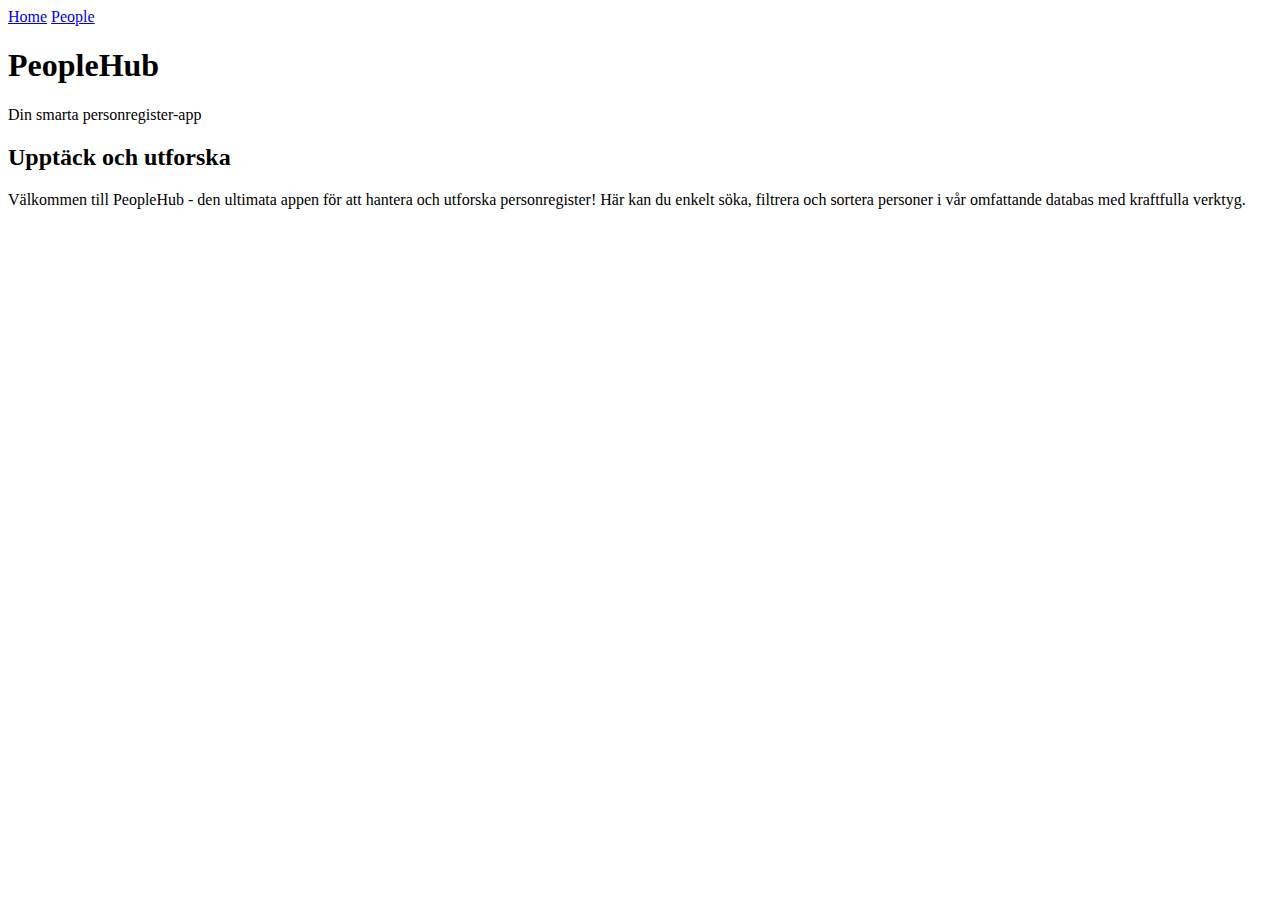
<file: index.html>
<!DOCTYPE html>
<html lang="en">

<head>
  <meta charset="UTF-8">
  <meta name="viewport" content="width=device-width>, initial-scale=1.0">
  <title>PeopleHub</title>
  <link rel="stylesheet" href="style.css">
</head>

<body>
  <div class="wrapper">
    <nav>
      <a href="index.html">Home</a>
      <a href="people.html">People</a>
    </nav>
    <div class="h1title">
      <h1>PeopleHub</h1>
      <p class="subtitle">Din smarta personregister-app</p>
    </div>

    <section class="hero">
      <h2> Upptäck och utforska</h2>
      <p>Välkommen till PeopleHub - den ultimata appen för att hantera och utforska personregister! Här kan du enkelt
        söka, filtrera och sortera personer i vår omfattande databas med kraftfulla verktyg.</p>
    </section>



  </div>

  </div>
  <script type="module" src="main.js"></script>
  <script type="module" src="email.js"></script>
</body>

</html>
</file>
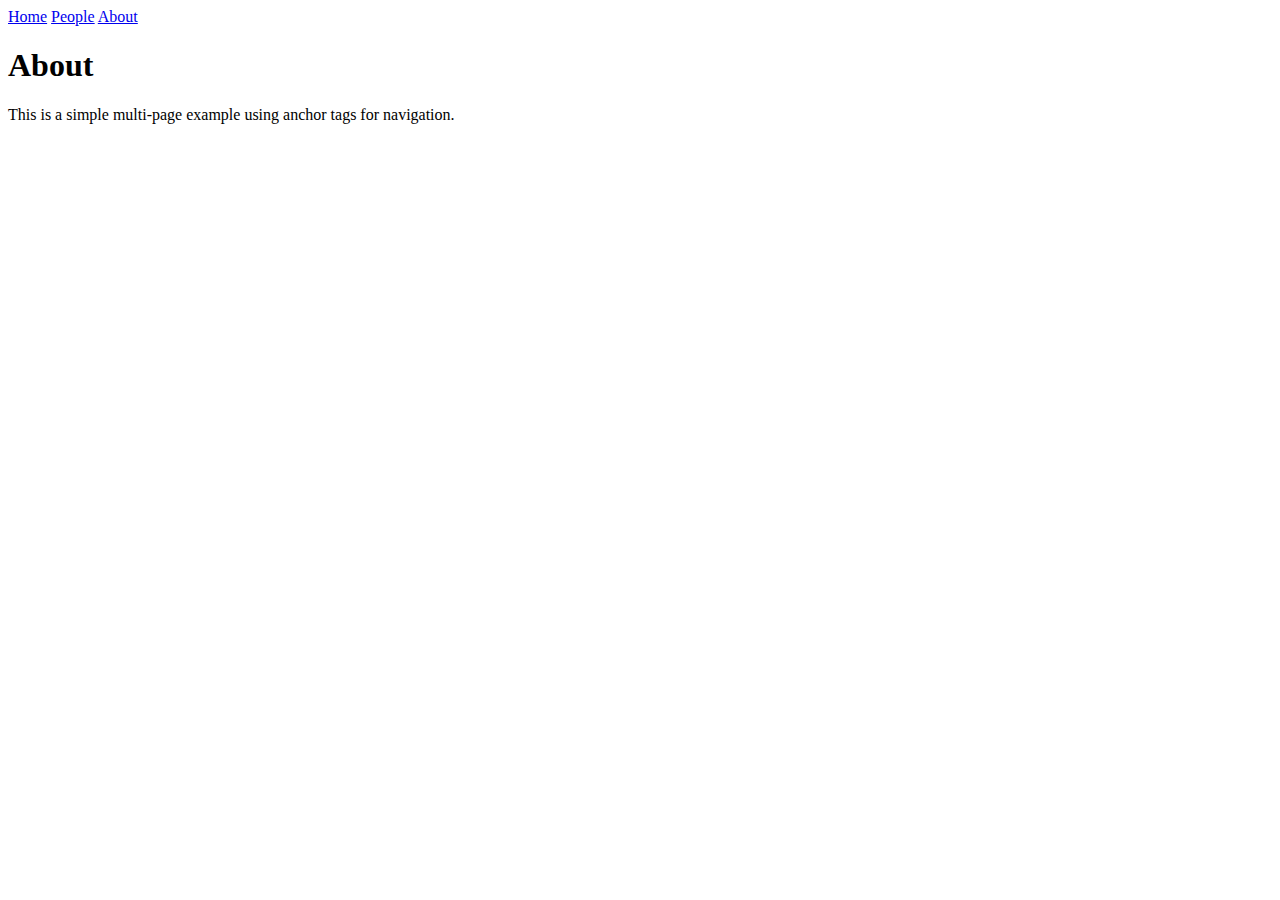
<file: about.html>
<!DOCTYPE html>
<html lang="en">
<head>
  <meta charset="UTF-8">
  <meta name="viewport" content="width=device-width, initial-scale=1.0">
  <title>About</title>
  <link rel="stylesheet" href="style.css">
</head>
<body>
  <nav>
    <a href="index.html">Home</a>
    <a href="people.html">People</a>
    <a href="about.html">About</a>
  </nav>

  <h1>About</h1>
  <p>This is a simple multi-page example using anchor tags for navigation.</p>
</body>
</html>
</file>
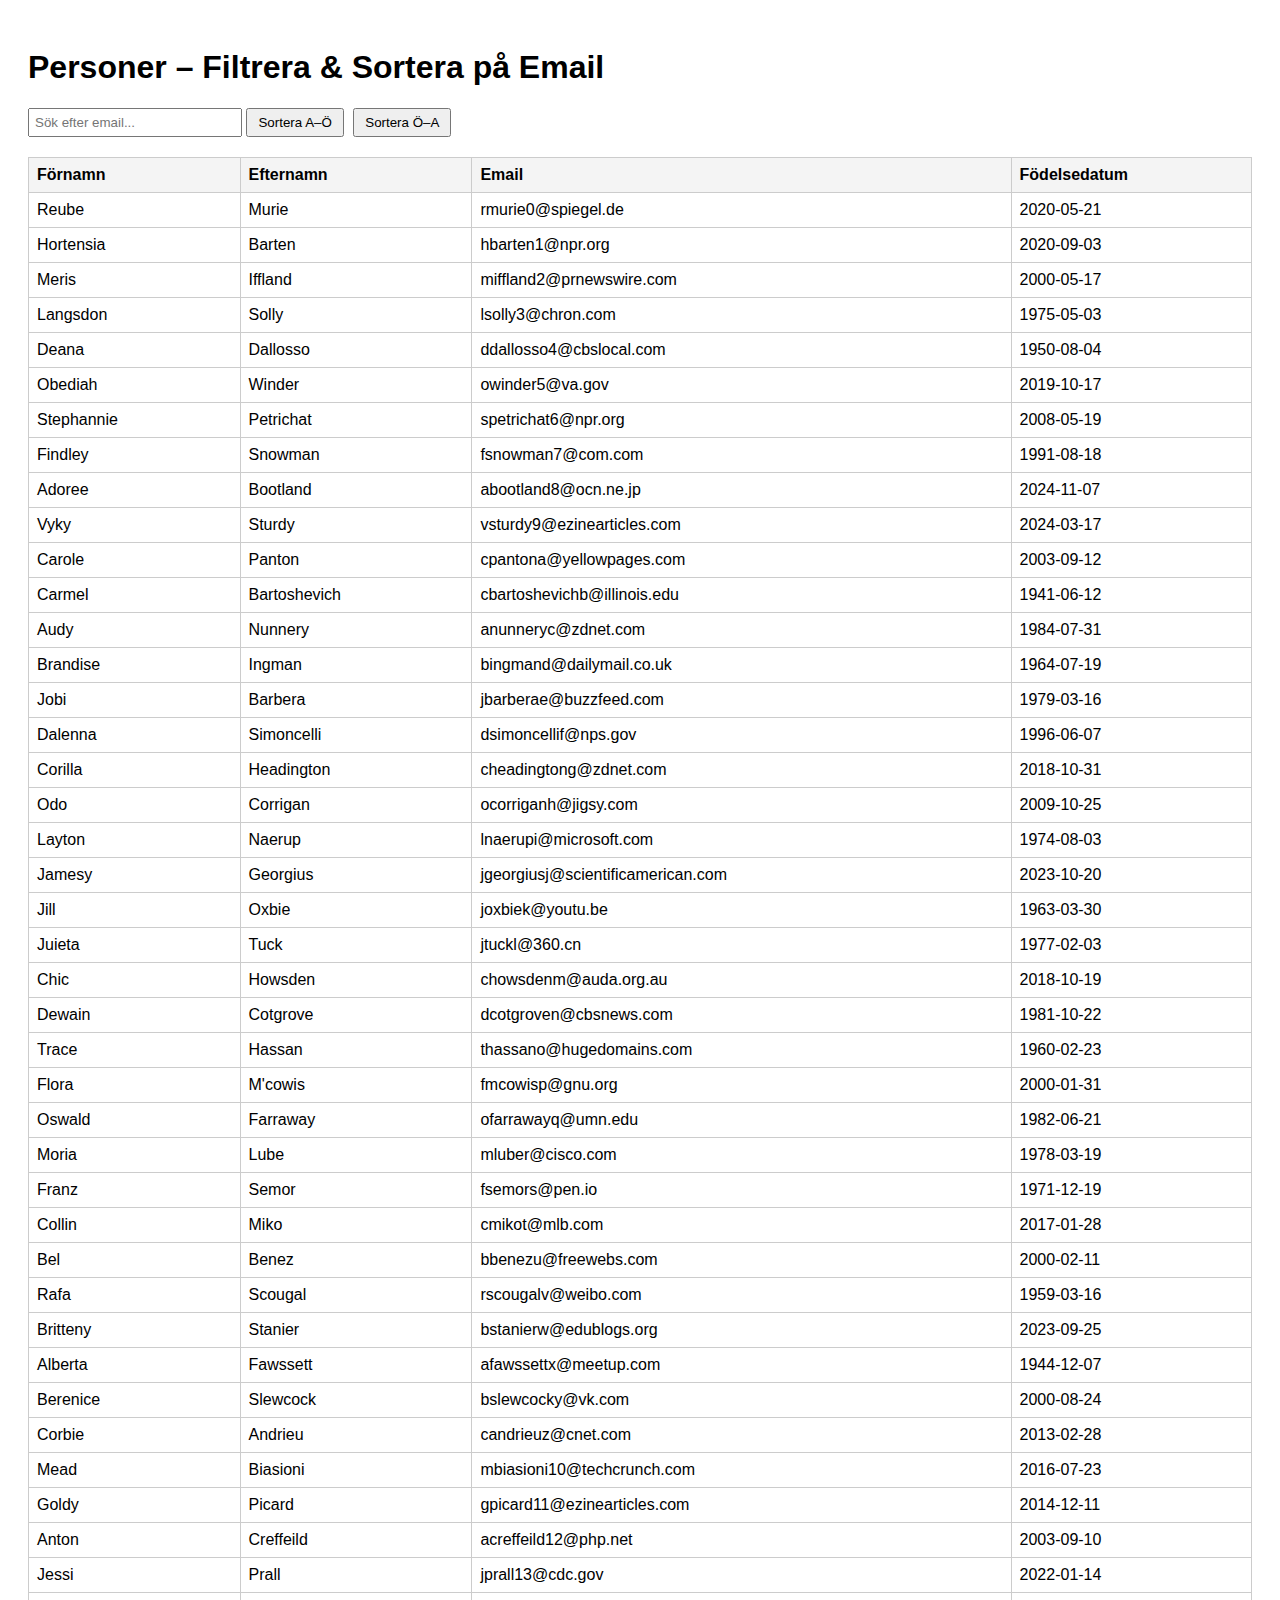
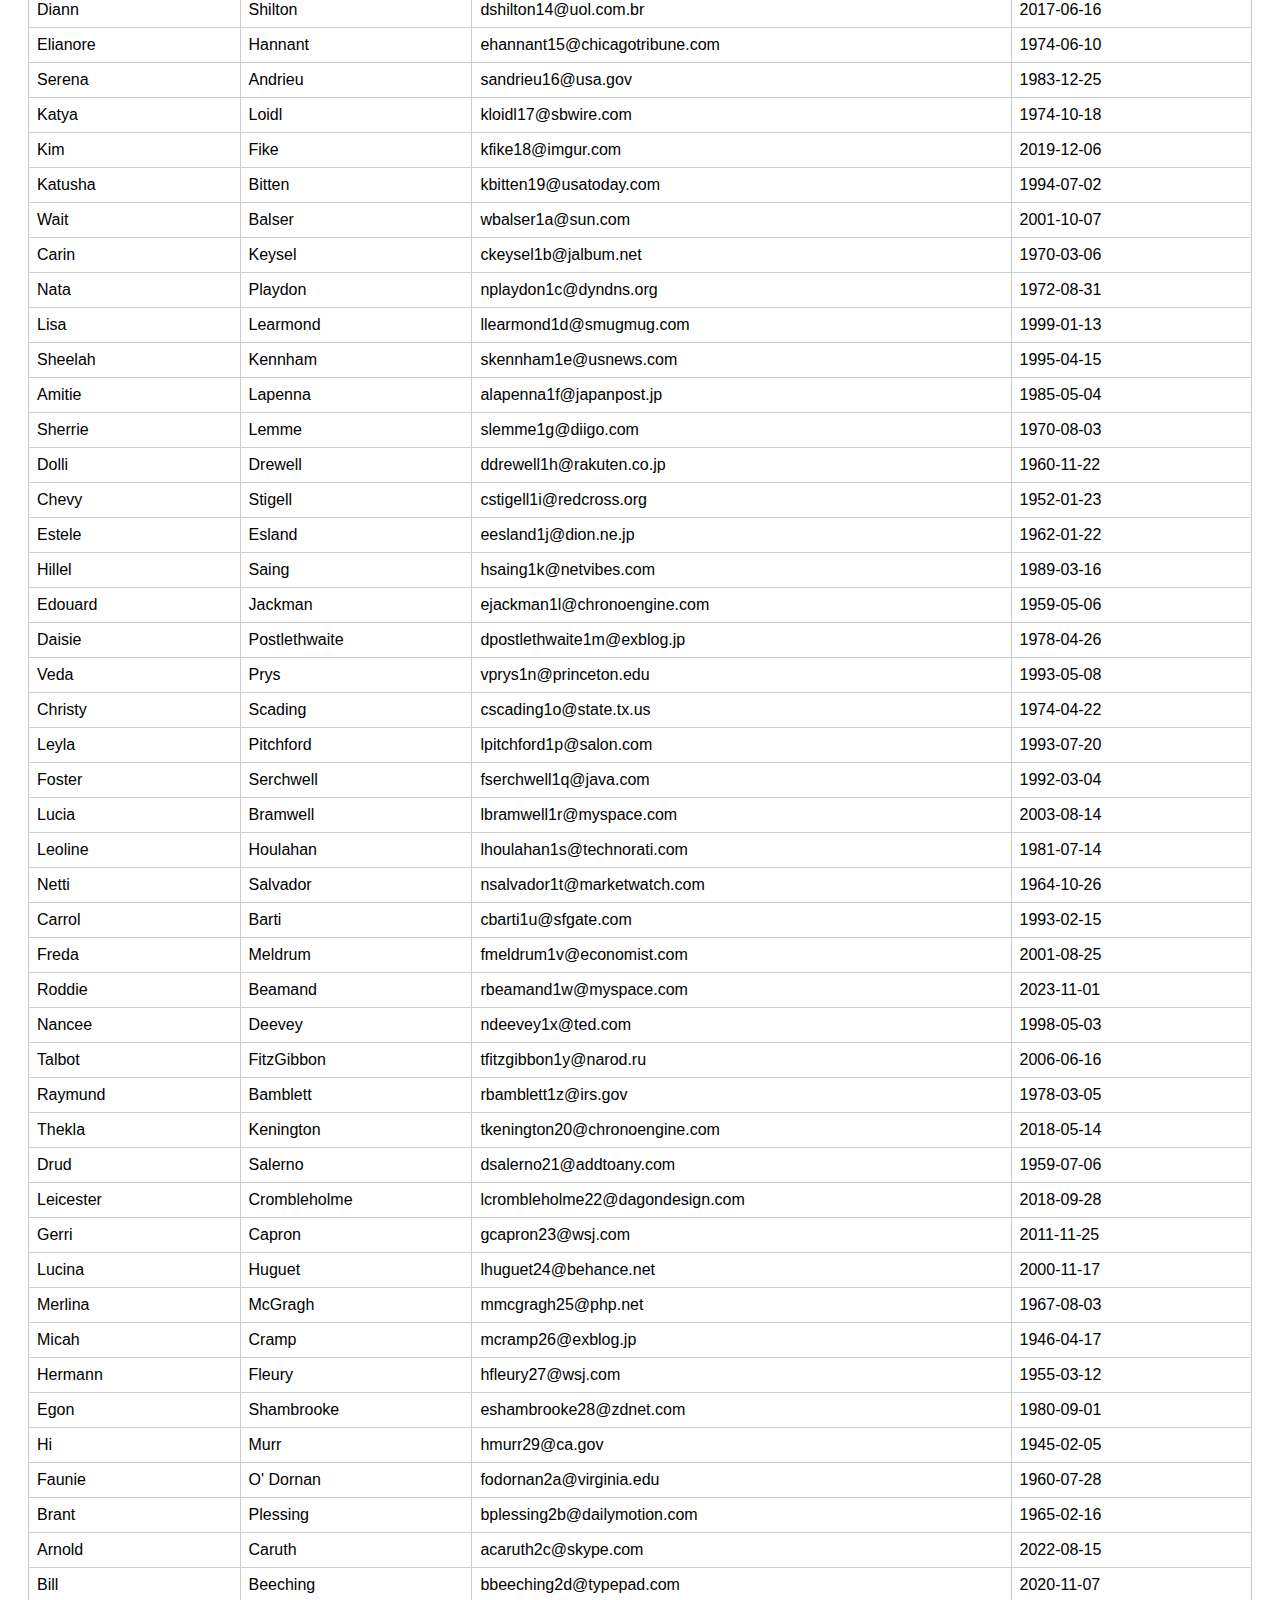
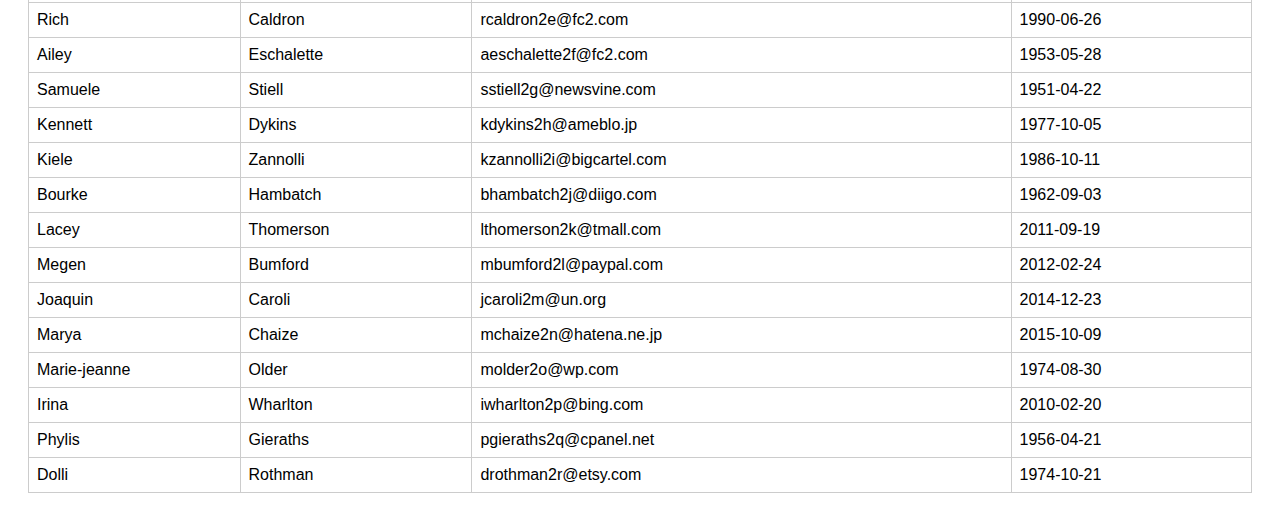
<file: index-email.html>
<!DOCTYPE html>
<html lang="sv">
<head>
  <meta charset="UTF-8">
  <meta name="viewport" content="width=device-width, initial-scale=1.0">
  <title>Personer – Email Filter & Sort</title>
  <style>
    body { font-family: Arial, sans-serif; padding: 20px; }
    input { margin-bottom: 10px; padding: 5px; width: 200px; }
    button { margin-right: 5px; padding: 5px 10px; }
    table { border-collapse: collapse; width: 100%; margin-top: 10px; }
    th, td { border: 1px solid #ccc; padding: 8px; text-align: left; }
    th { background-color: #f4f4f4; }
  </style>
</head>
<body>
  <h1>Personer – Filtrera & Sortera på Email</h1>

  <!-- Filter input -->
  <input type="text" id="emailFilter" placeholder="Sök efter email...">
  <button id="sortAsc">Sortera A–Ö</button>
  <button id="sortDesc">Sortera Ö–A</button>

  <!-- Tabell för personer -->
  <table>
    <thead>
      <tr>
        <th>Förnamn</th>
        <th>Efternamn</th>
        <th>Email</th>
        <th>Födelsedatum</th>
      </tr>
    </thead>
    <tbody id="personTableBody">
      <!-- Personer kommer att laddas här -->
    </tbody>
  </table>

  <script>
    let people = [];

    // Hämta alla personer från people.json
    fetch('people.json')
      .then(response => response.json())
      .then(data => {
        people = data;
        displayPeople(people);
      });

    const tableBody = document.getElementById('personTableBody');
    const emailFilter = document.getElementById('emailFilter');

    // Visa personer i tabellen
    function displayPeople(list) {
      tableBody.innerHTML = '';
      list.forEach(person => {
        const row = document.createElement('tr');
        row.innerHTML = `
          <td>${person.firstName}</td>
          <td>${person.lastName}</td>
          <td>${person.email}</td>
          <td>${person.birthDate}</td>
        `;
        tableBody.appendChild(row);
      });
    }

    // Filtrera personer baserat på email
    emailFilter.addEventListener('input', () => {
      const filterText = emailFilter.value.toLowerCase();
      const filtered = people.filter(p => p.email.toLowerCase().includes(filterText));
      displayPeople(filtered);
    });

    // Sortera stigande
    document.getElementById('sortAsc').addEventListener('click', () => {
      const sorted = [...people].sort((a, b) => a.email.localeCompare(b.email));
      displayPeople(sorted);
    });

    // Sortera fallande
    document.getElementById('sortDesc').addEventListener('click', () => {
      const sorted = [...people].sort((a, b) => b.email.localeCompare(a.email));
      displayPeople(sorted);
    });
  </script>
</body>
</html>
</file>
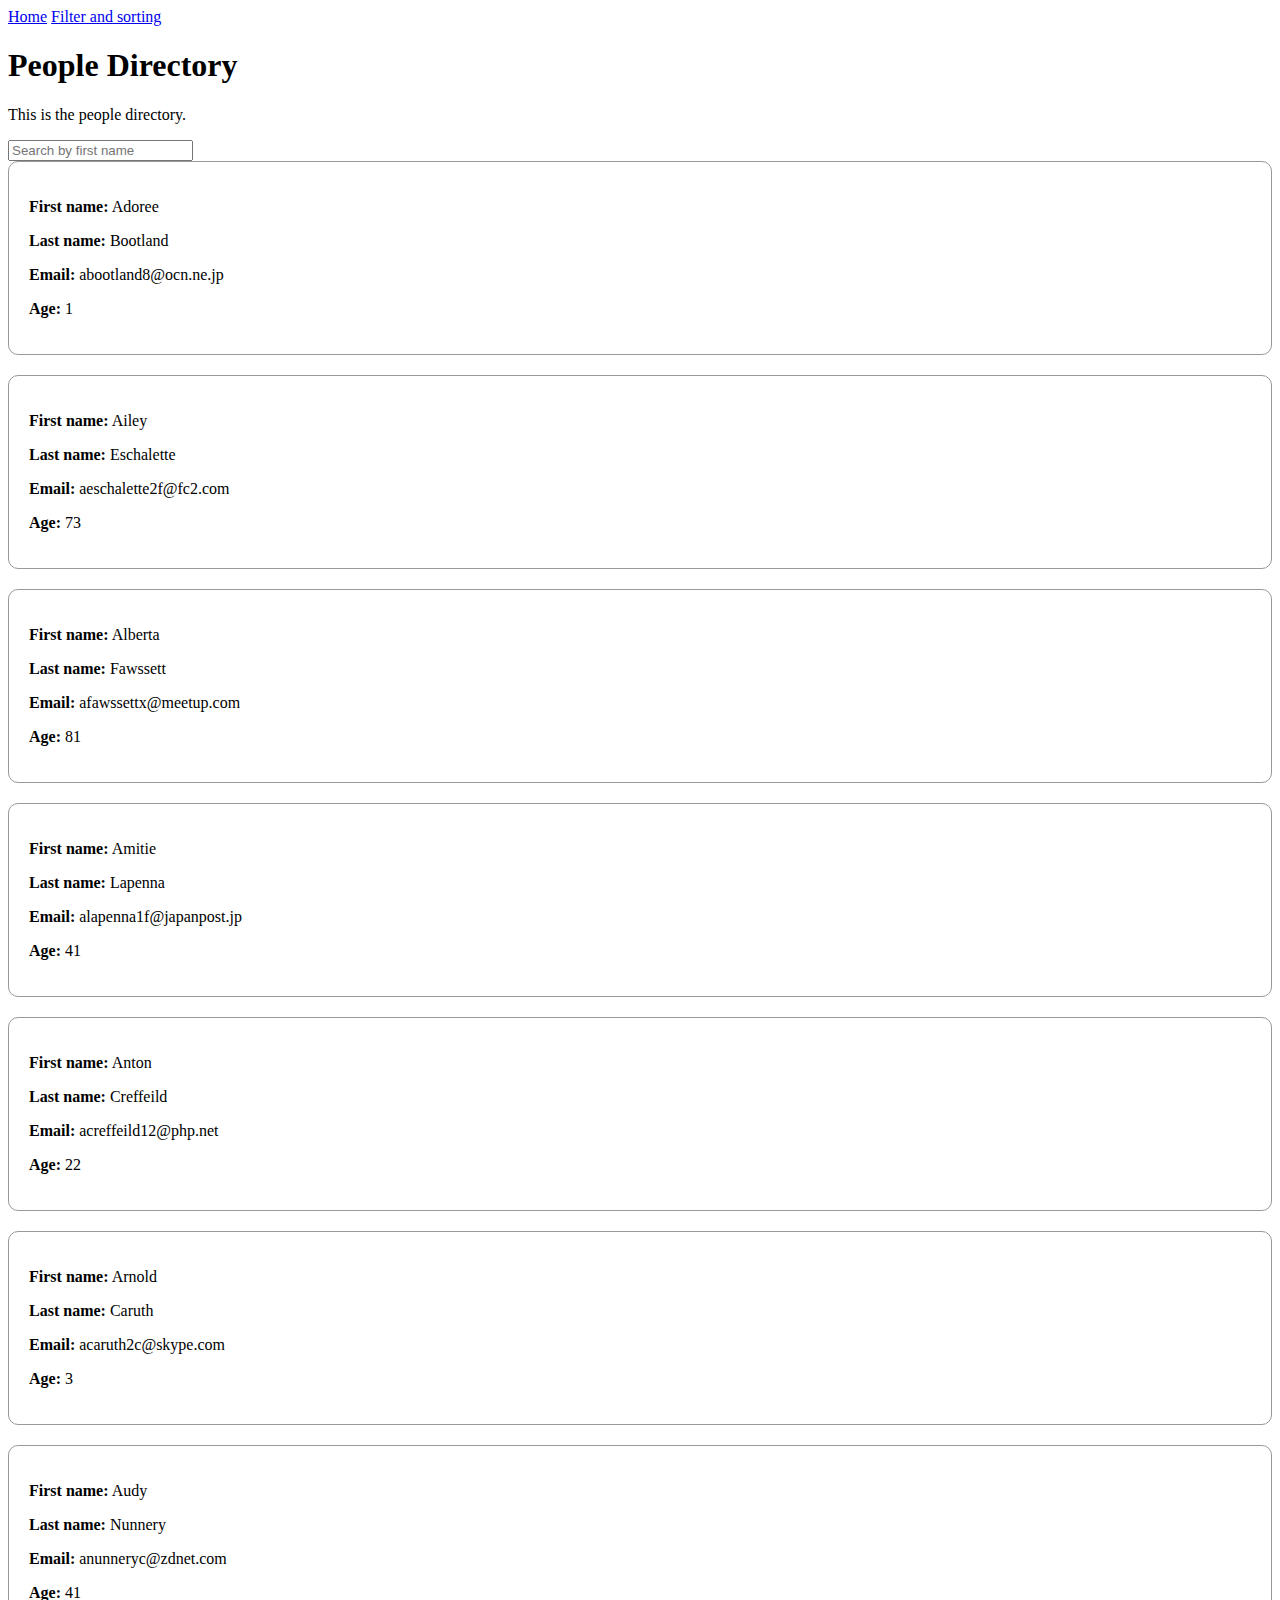
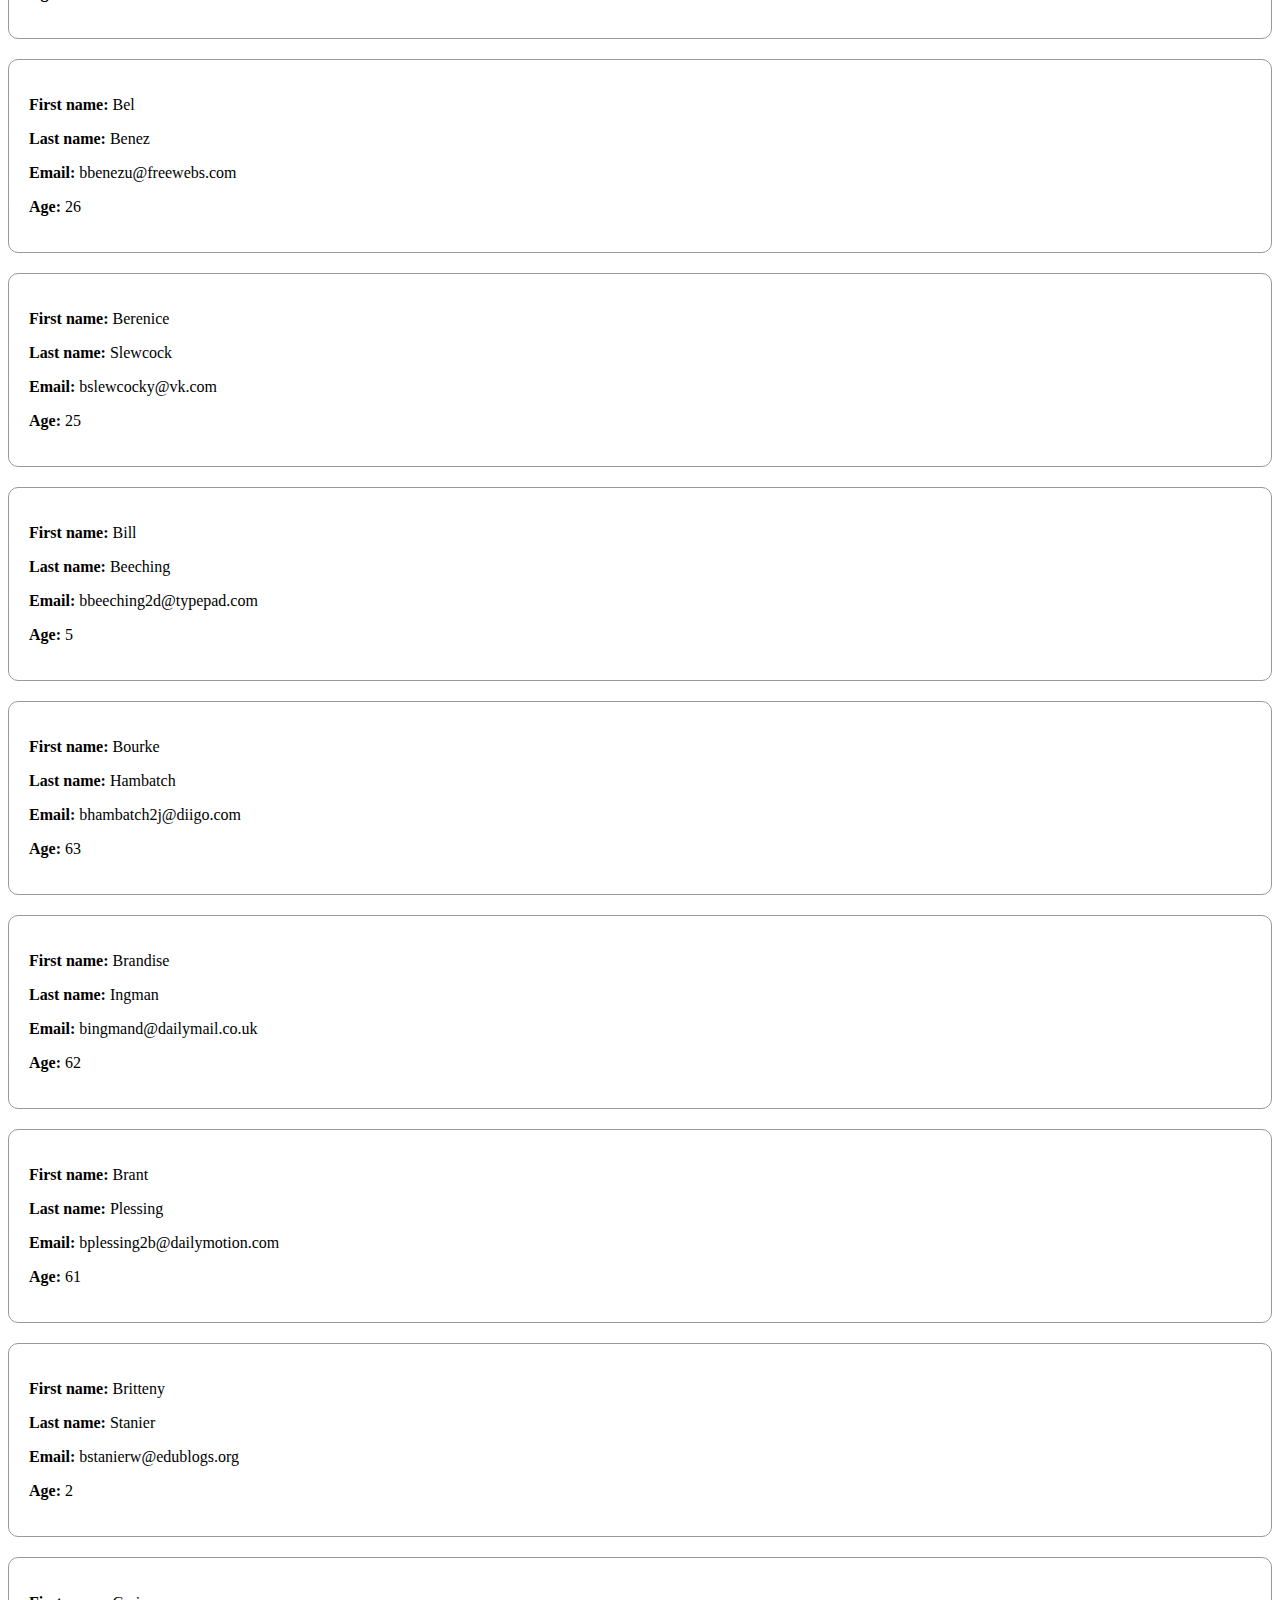
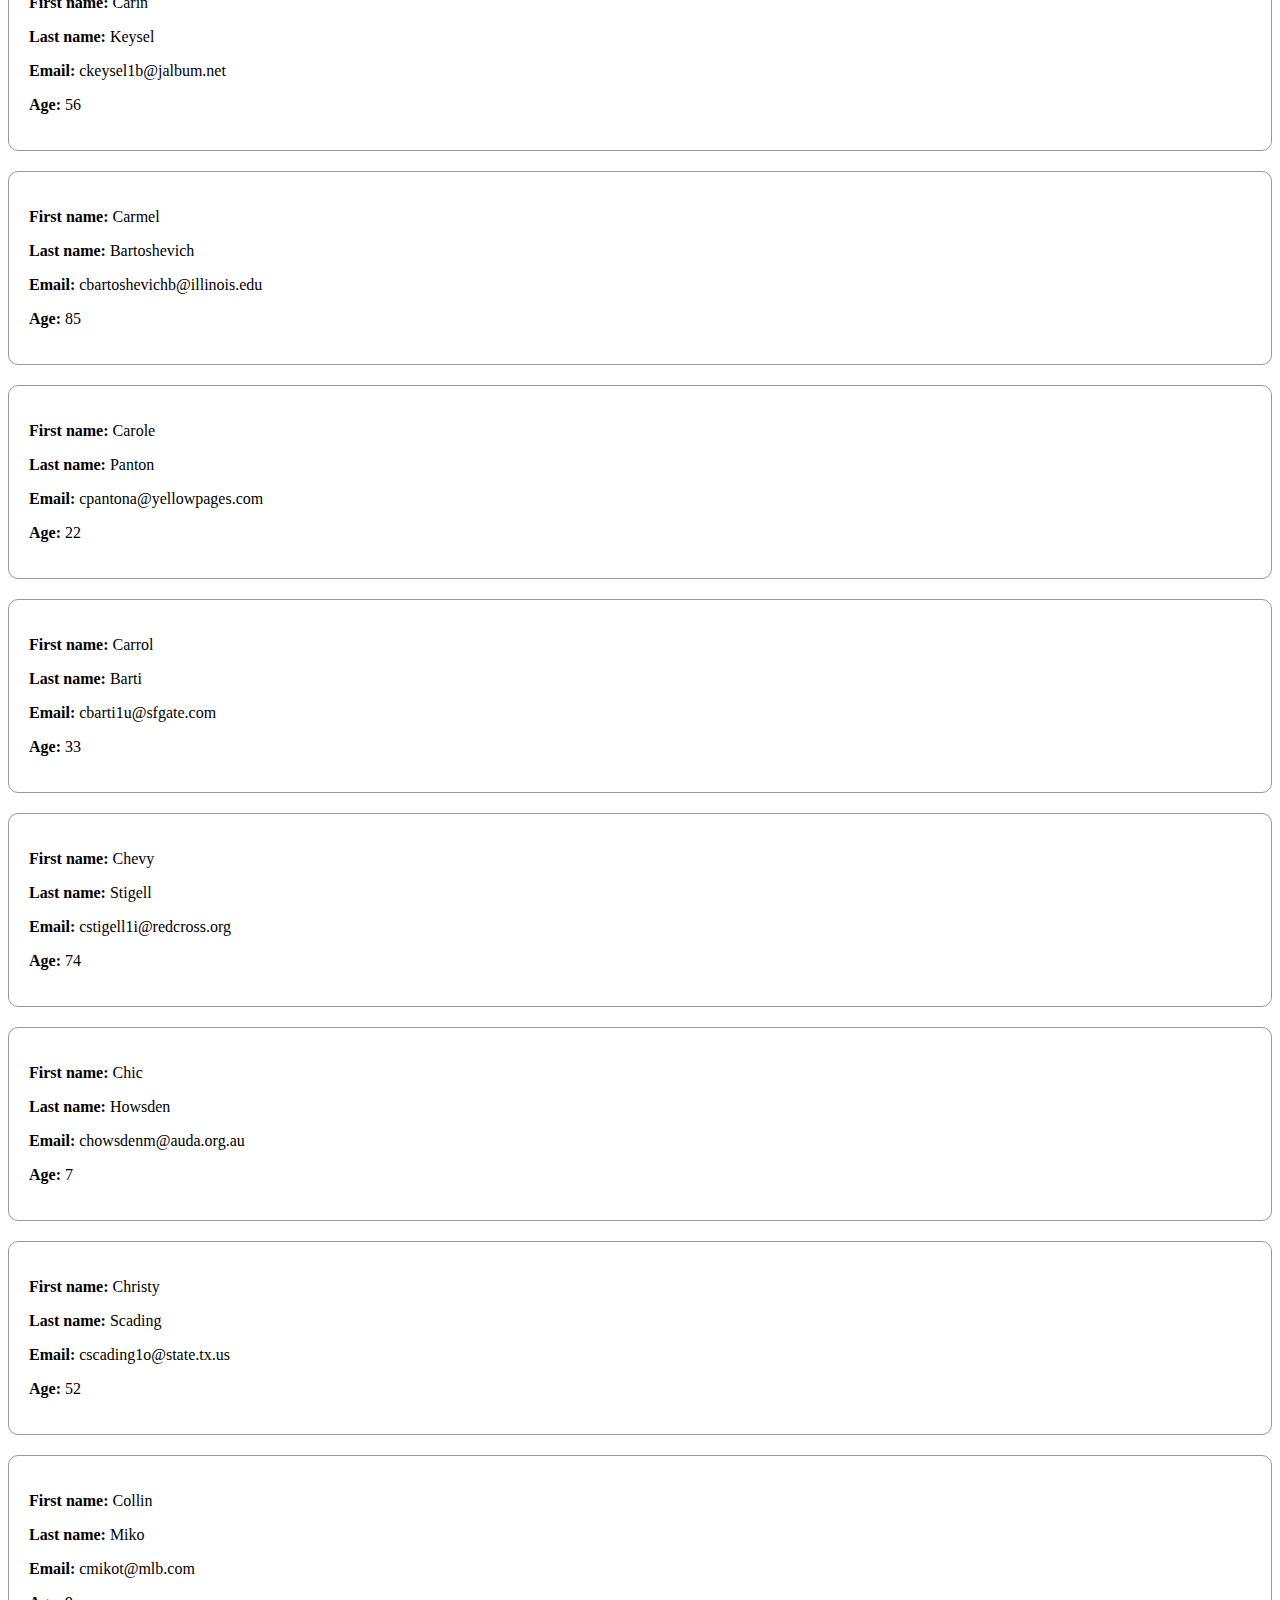
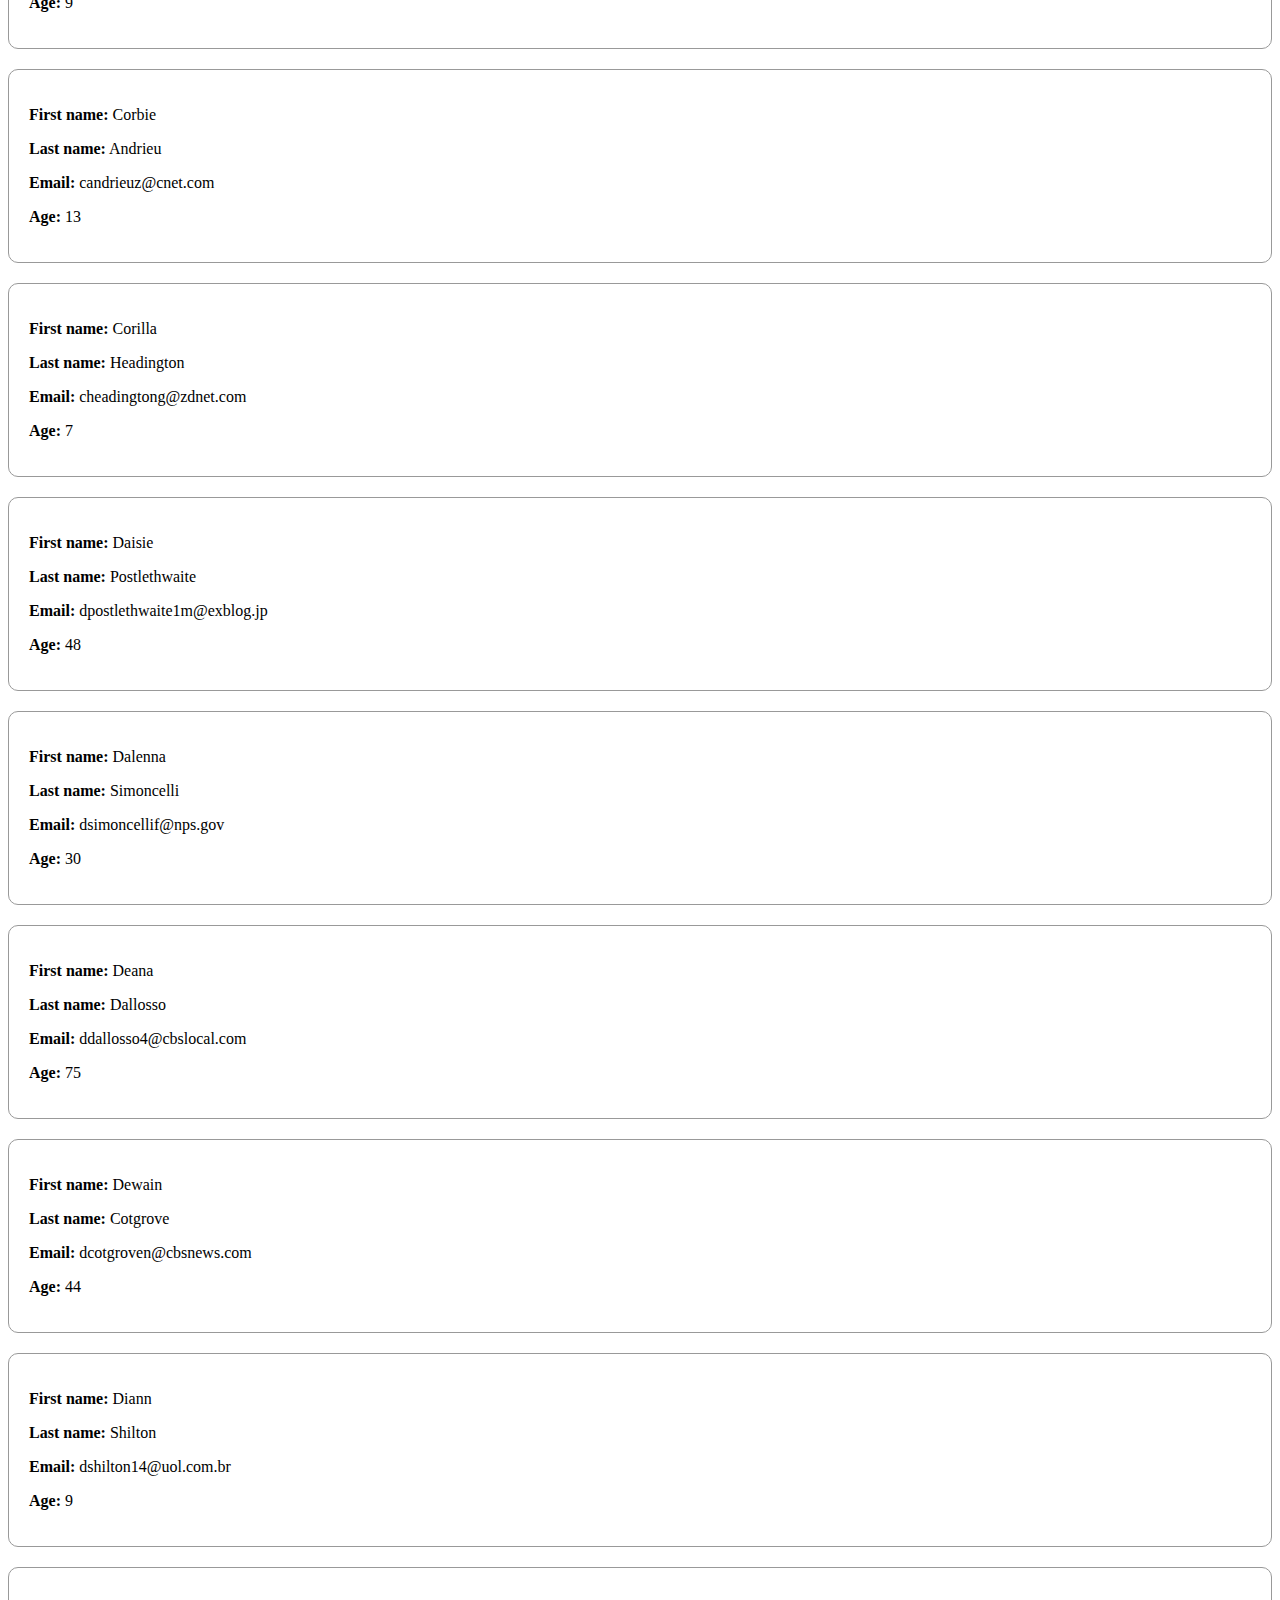
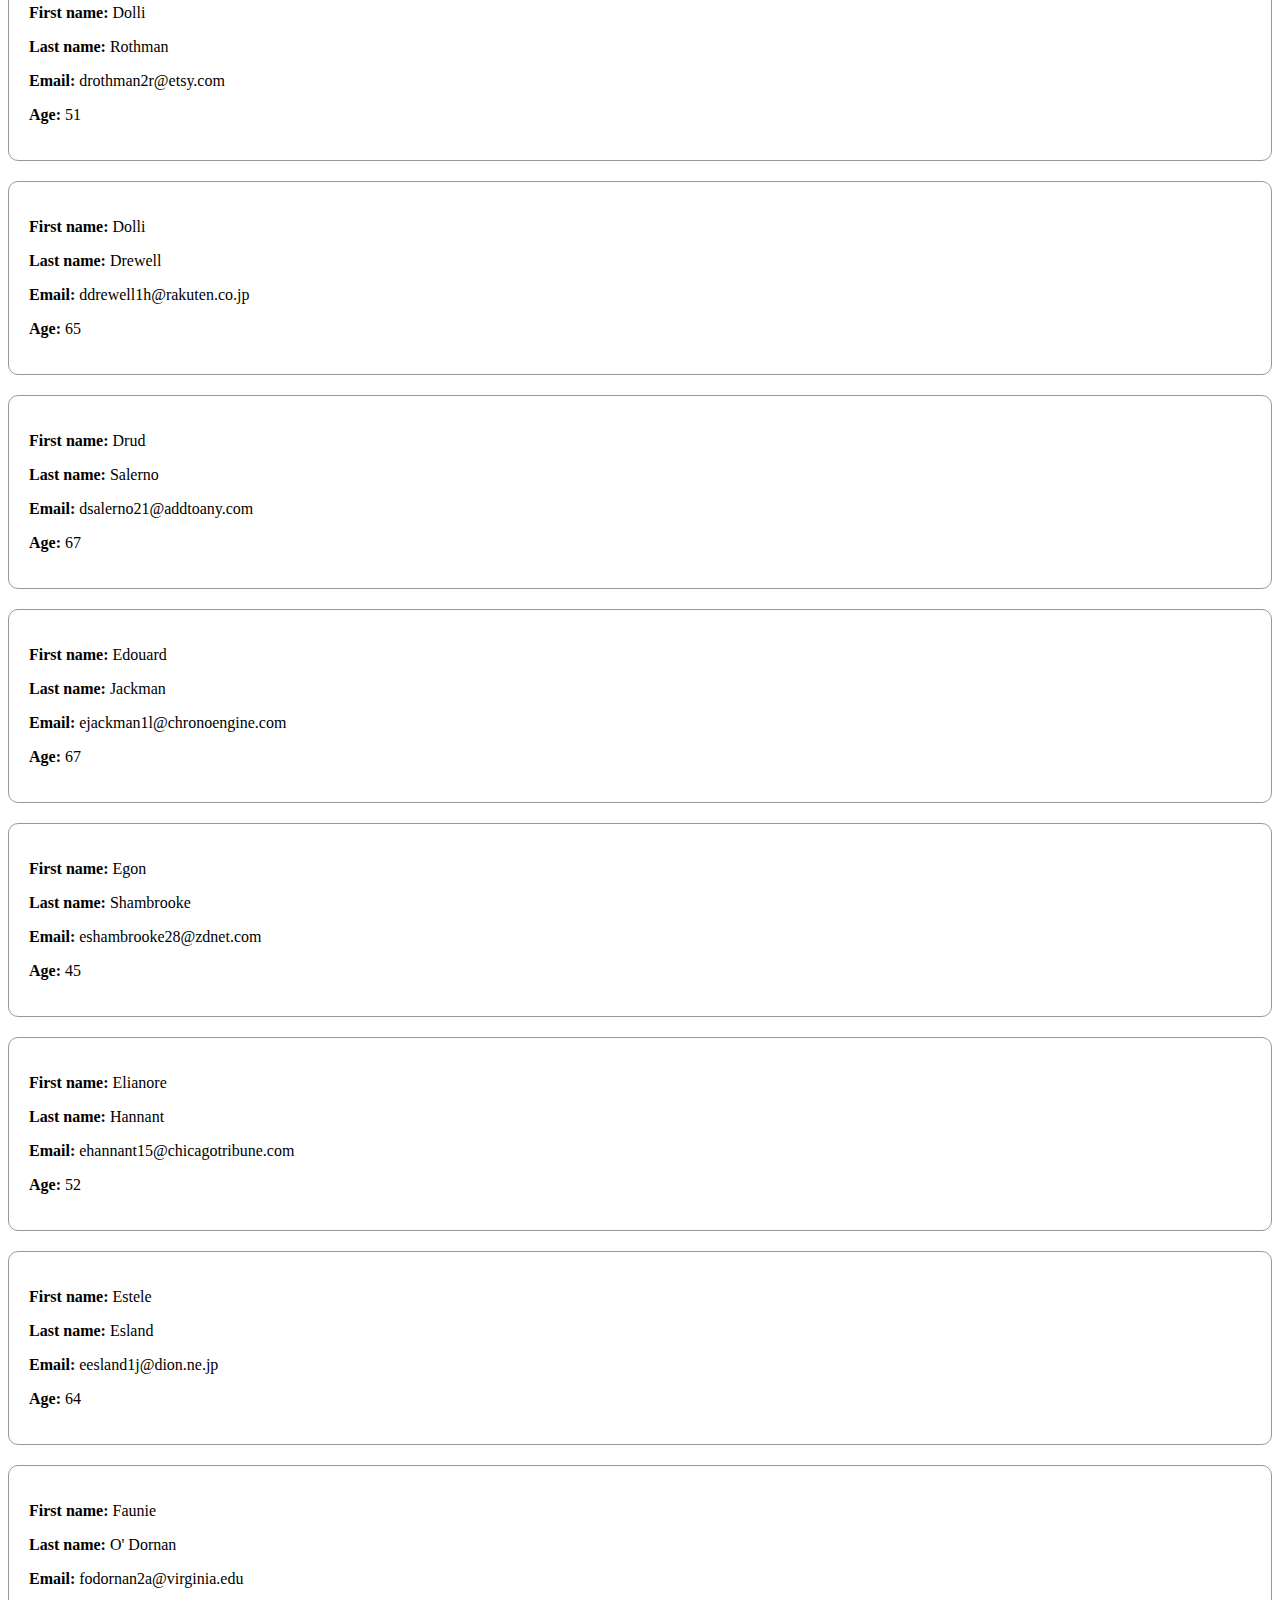
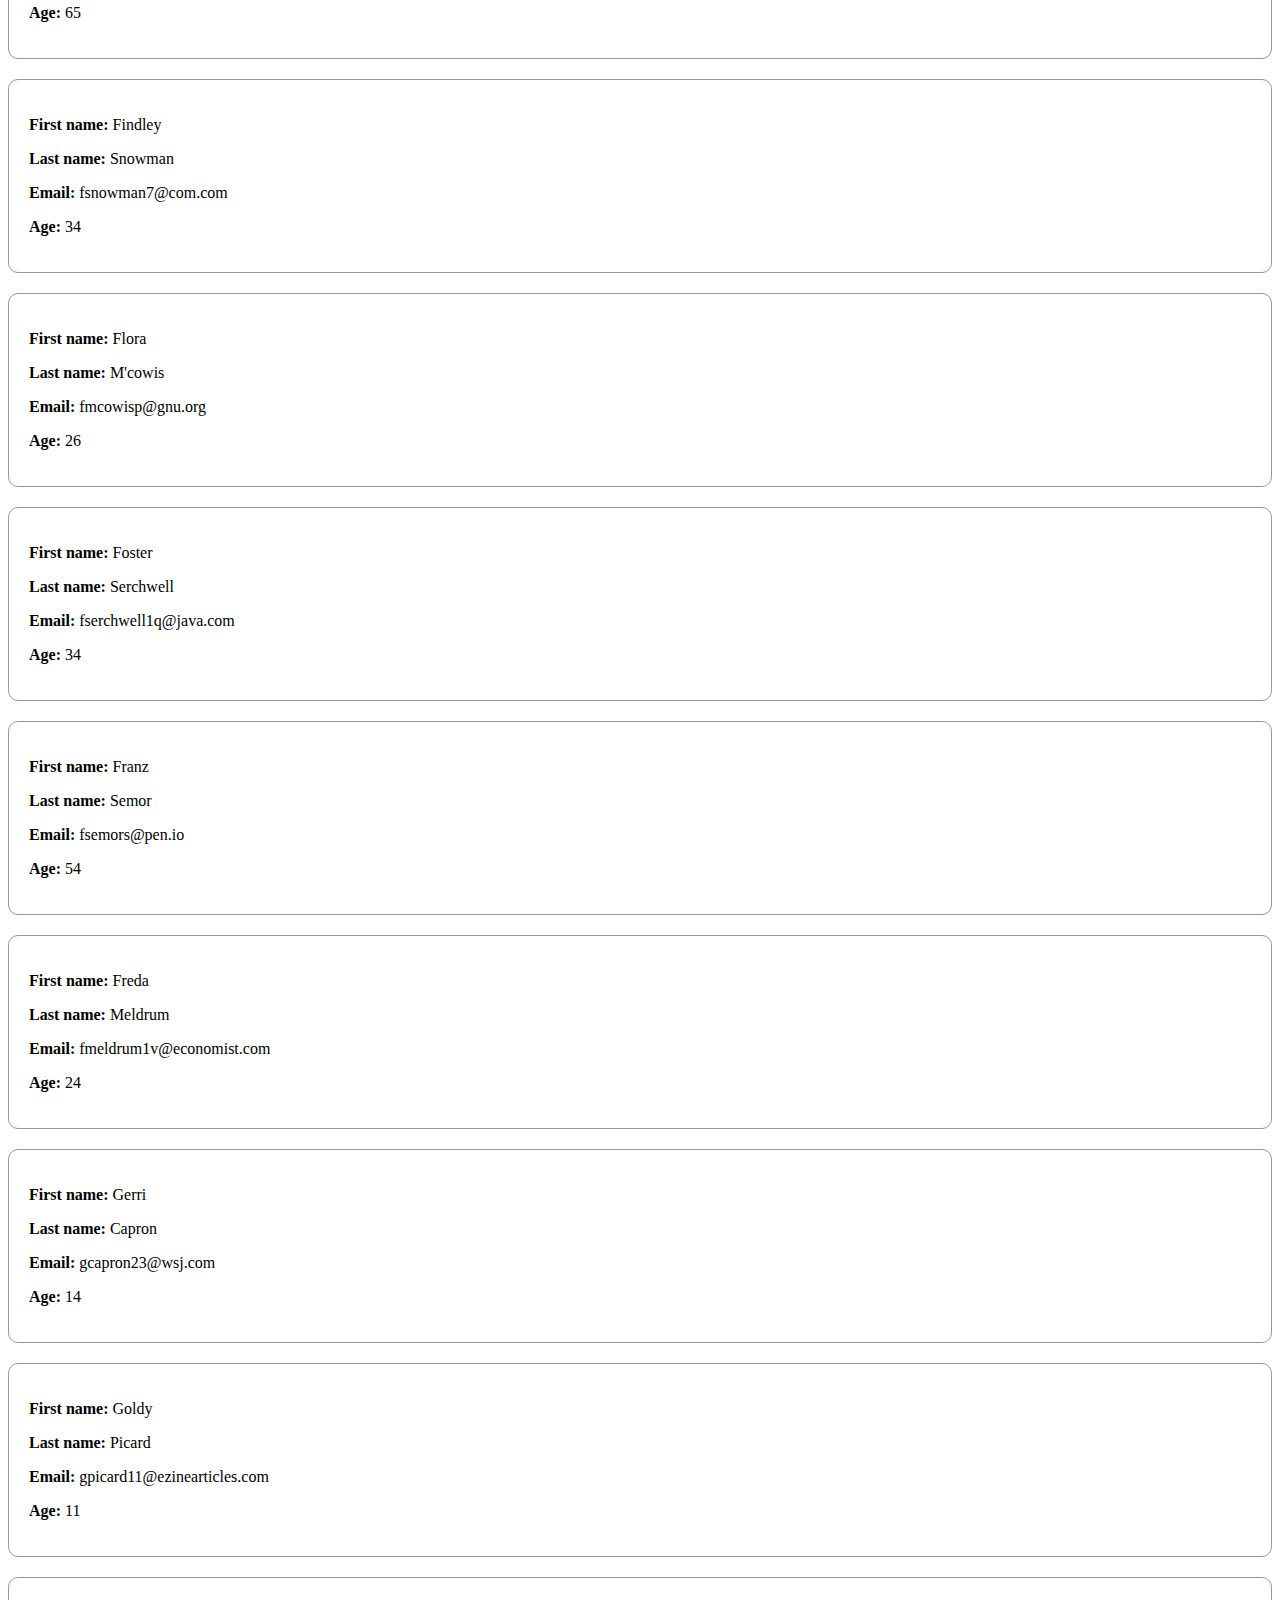
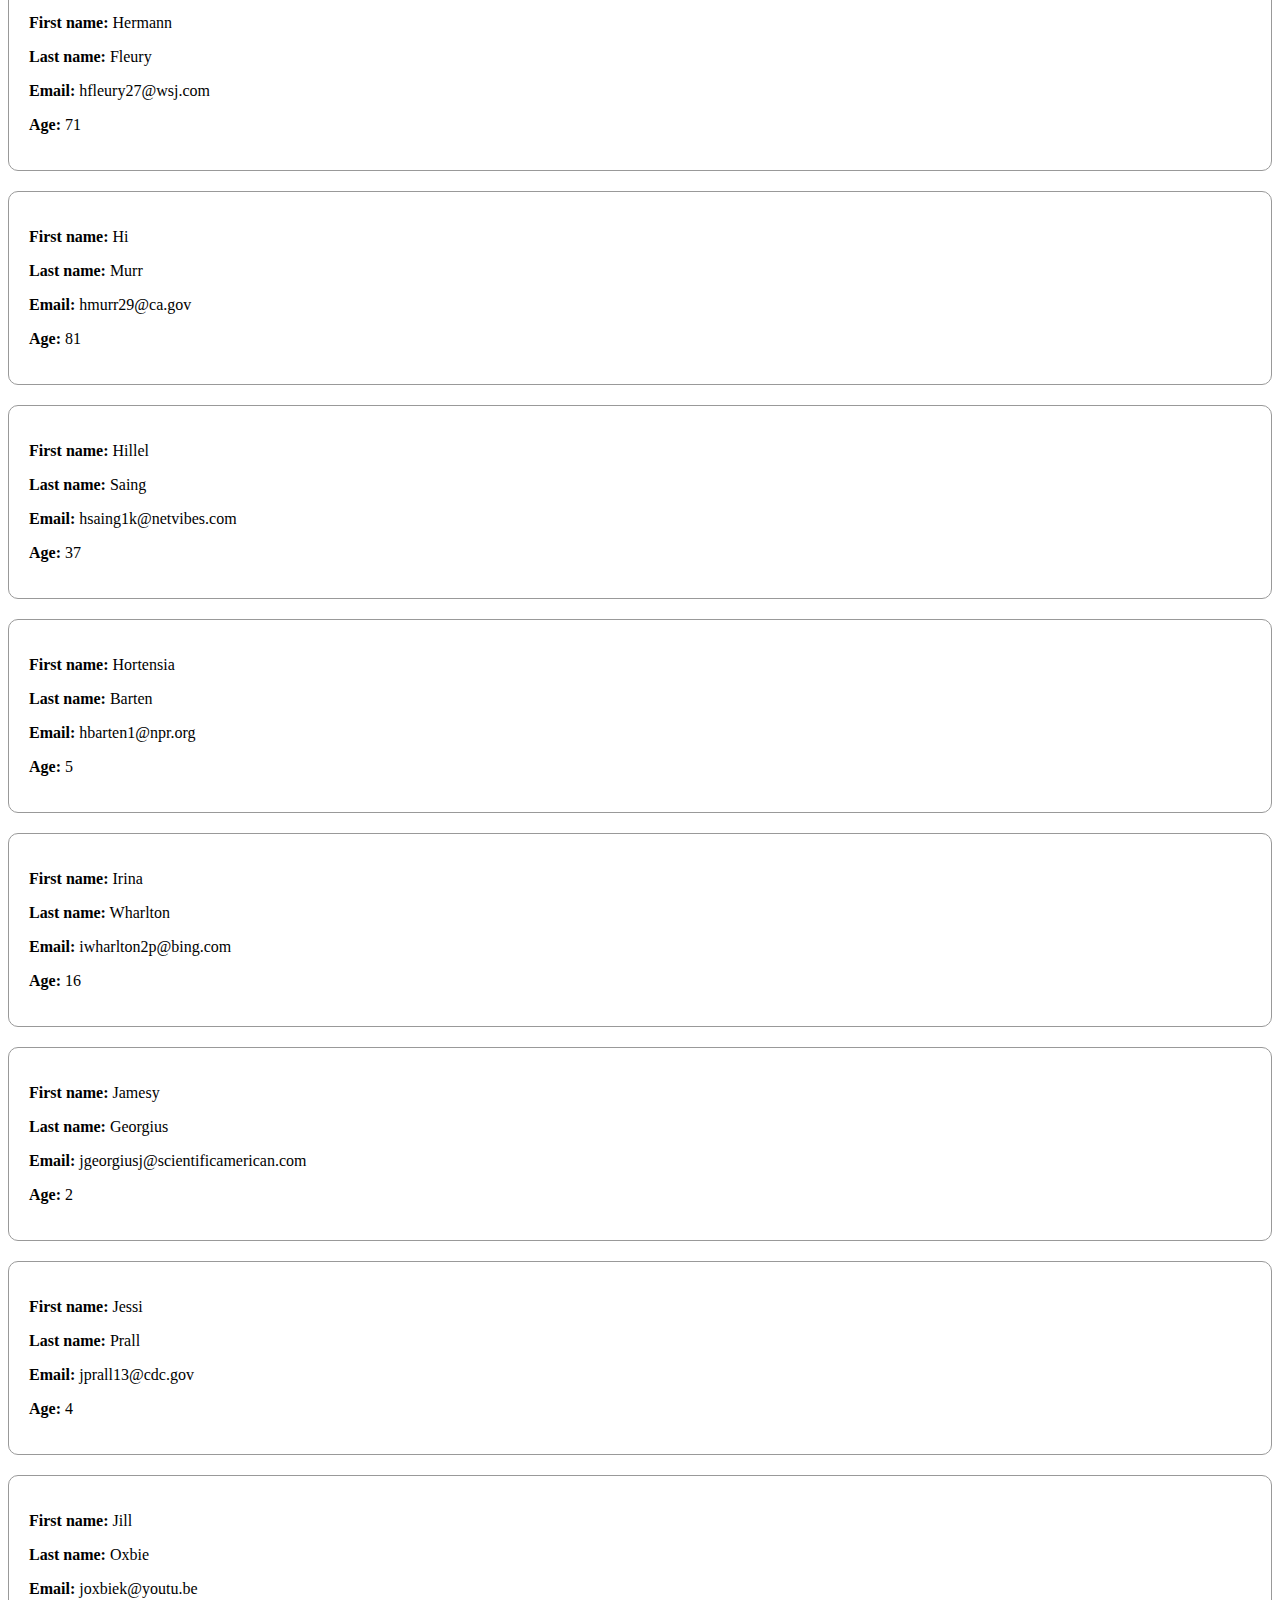
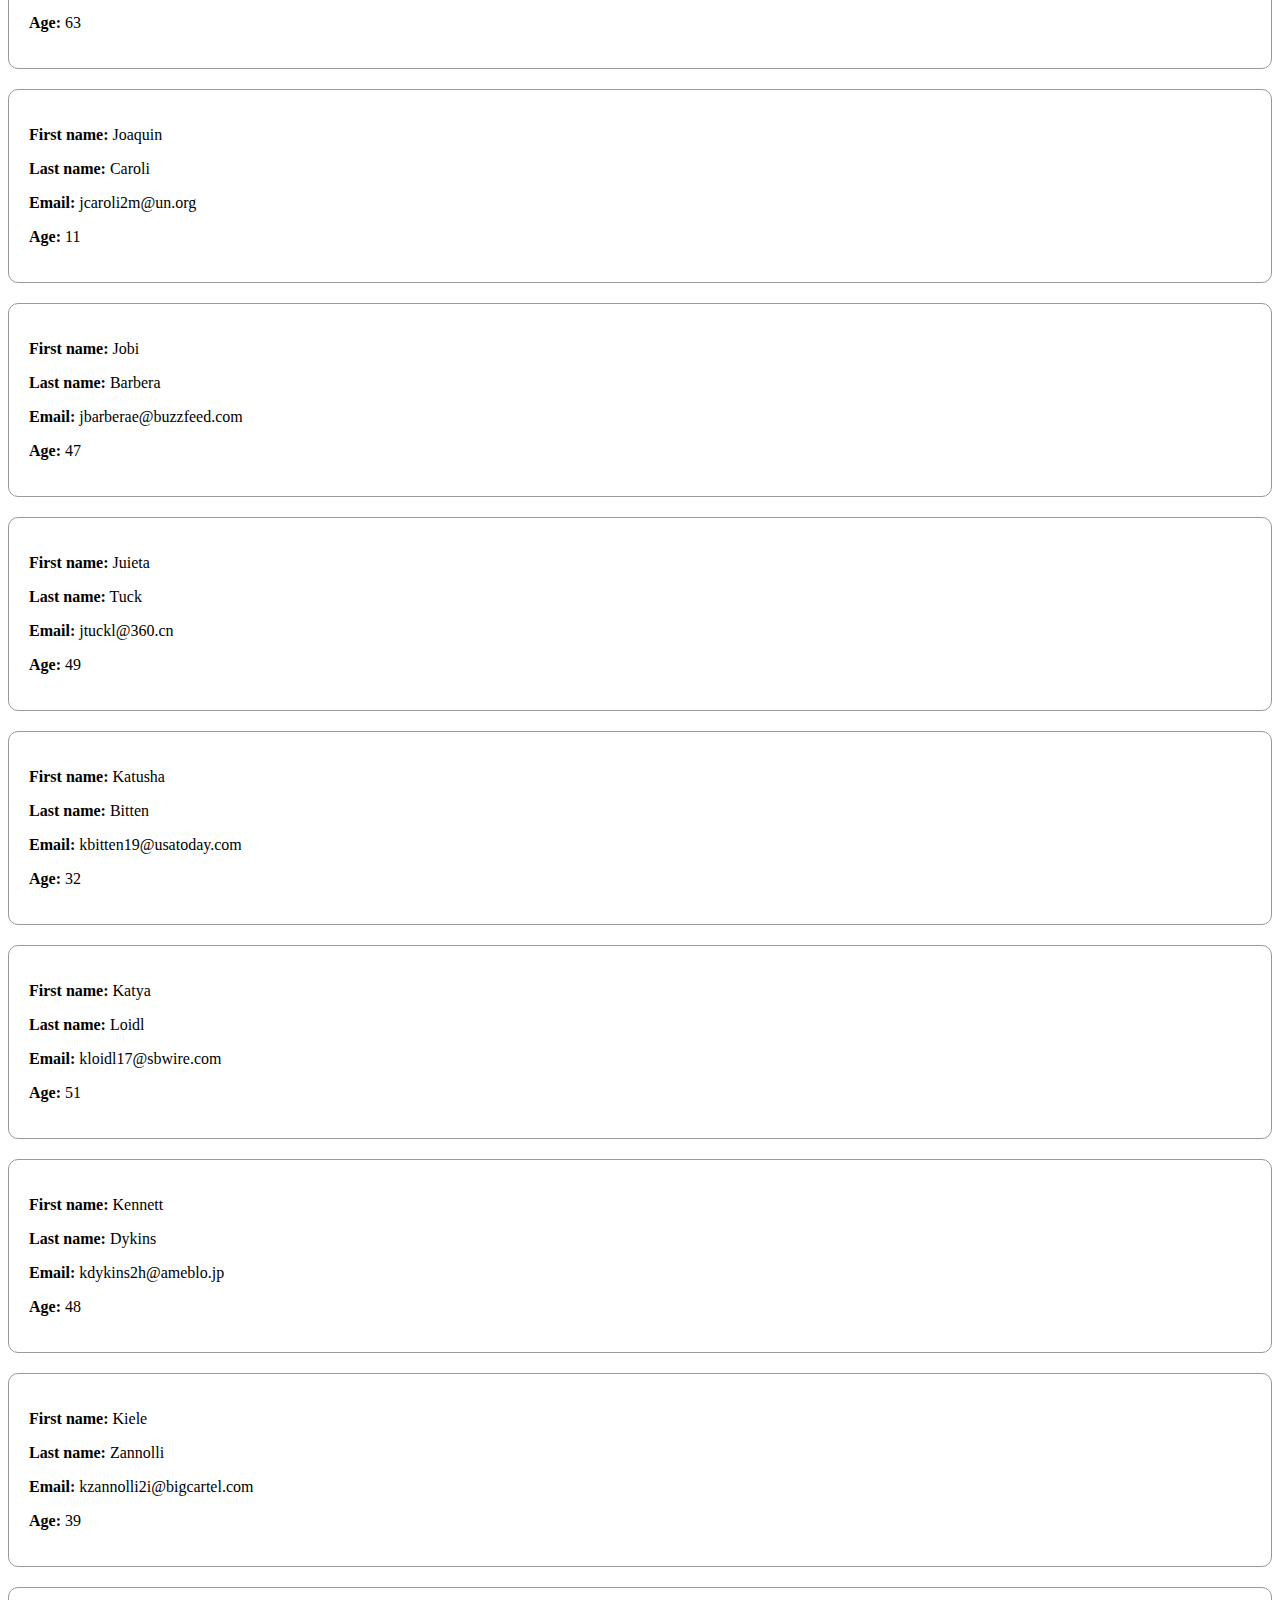
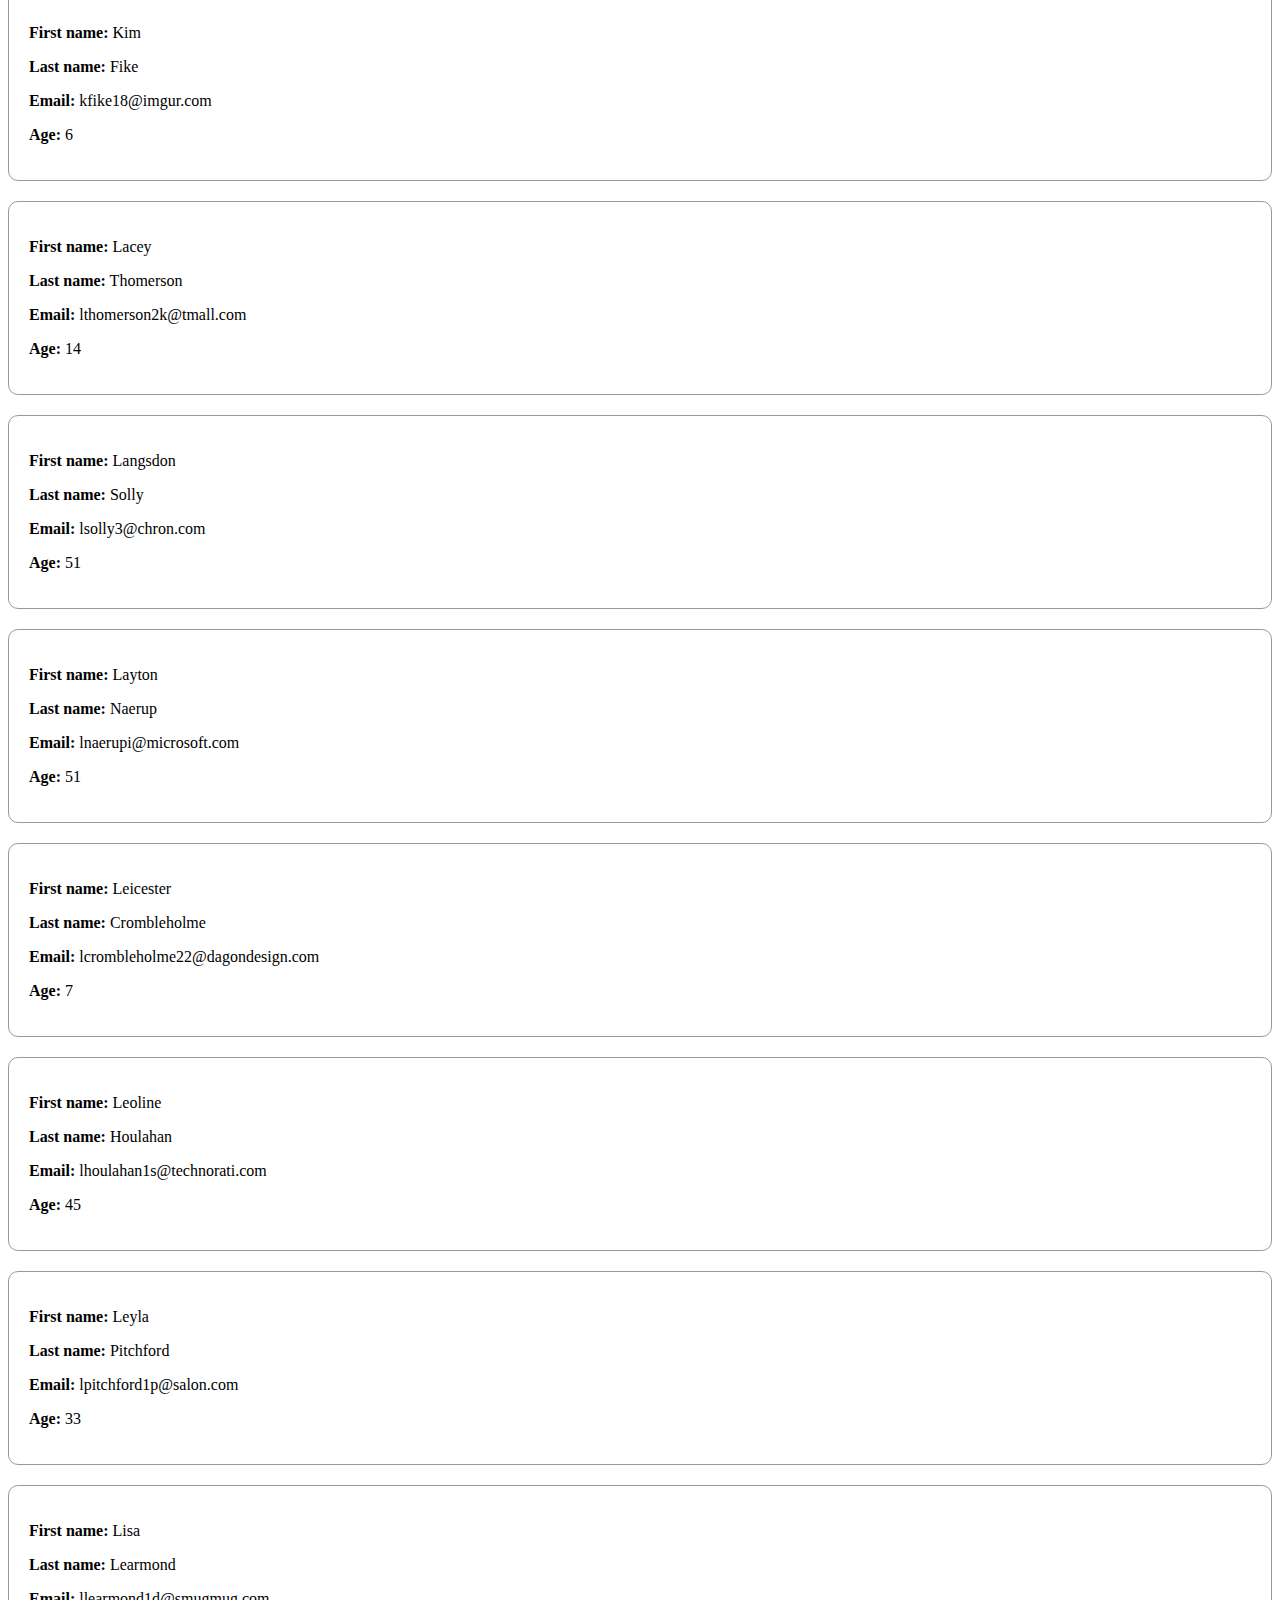
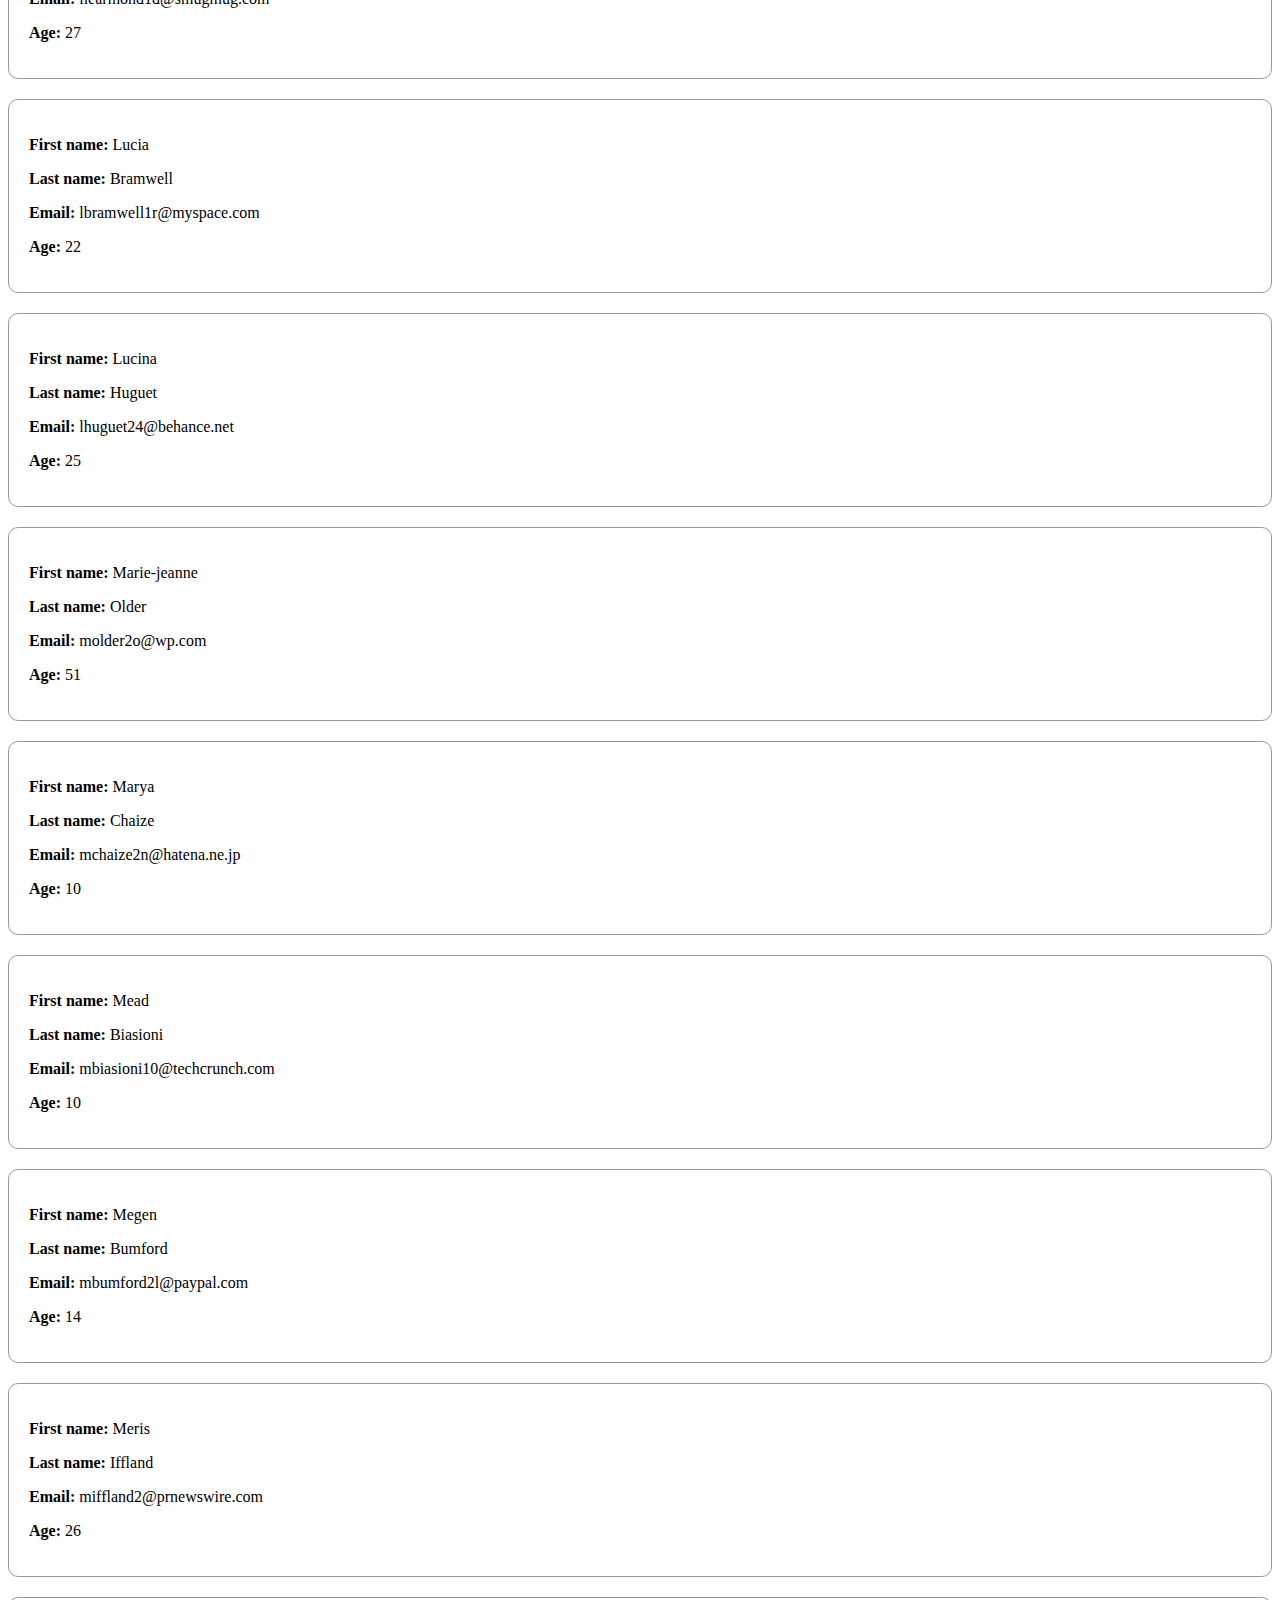
<file: people.html>
<!DOCTYPE html>
<html lang="en">

<head>
  <meta charset="UTF-8">
  <meta name="viewport" content="width=device-width, initial-scale=1.0">
  <title>People</title>
  <link rel="stylesheet" href="style.css">
</head>

<body>
  <div class="wrapper">
    <nav>
      <a href="index.html">Home</a>
      <a href="email.html">Filter and sorting</a>
    </nav>
    <div class="h1title">
      <h1>People Directory</h1>
    </div>
    <div class="homepage-p">
      <p>This is the people directory.</p>
    </div>

    <div class="search-container">
      <input class="search-field" type="text" placeholder="Search by first name">
      <article class="people"></article>
    </div>
  </div>
  </div>

  <script type="module" src="main.js"></script>
</body>

</html>
</file>
<file: style.css>
.person {
  padding: 20px;
  border: 1px solid #999;
  border-radius: 10px;
  margin-bottom: 20px;
}
</file>
